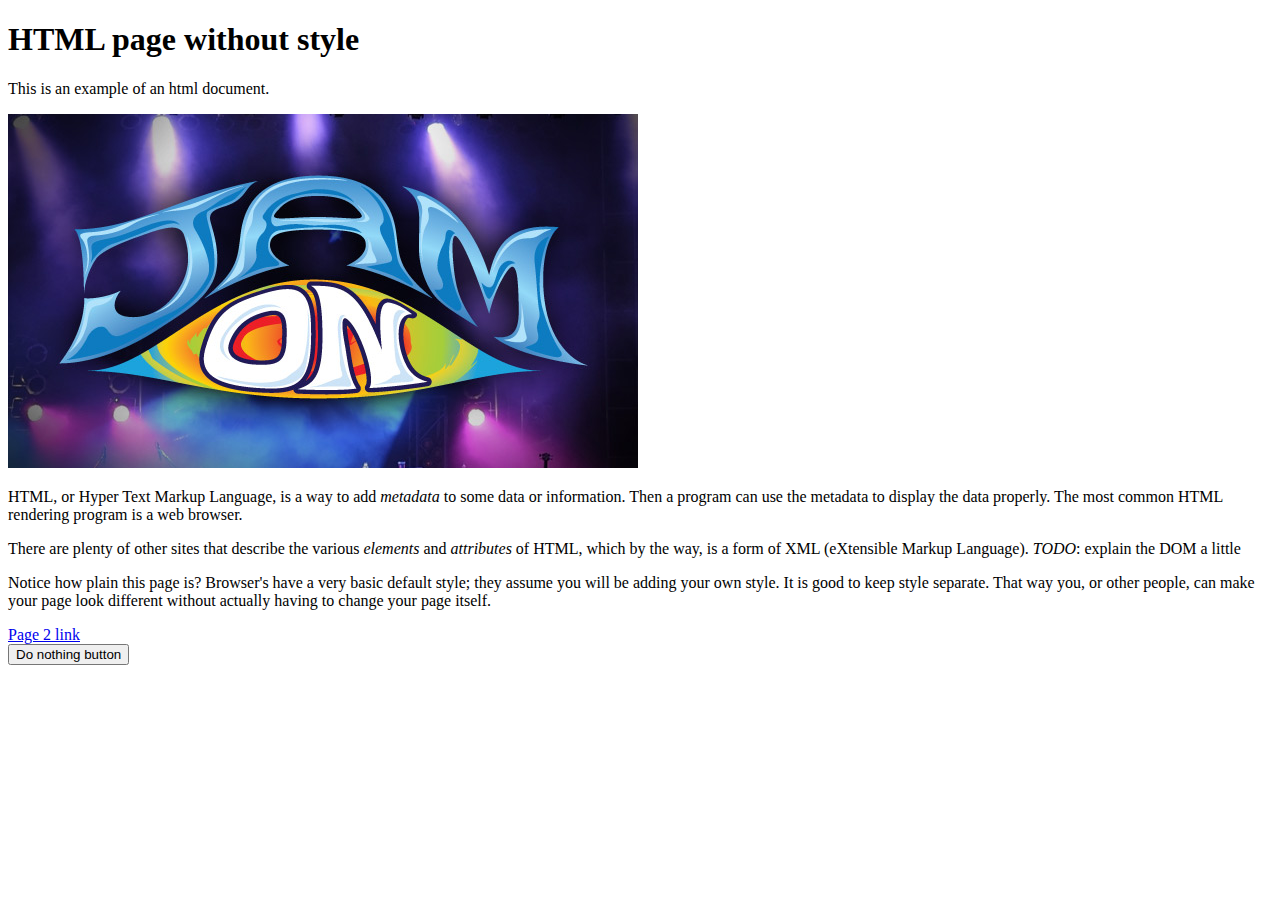
<file: 1_html/index.html>
<!DOCTYPE html>
<html>
    <head>
        <title>1_html</title>
    </head>
    <body>
        <h1>HTML page without style</h1>
        <p>
            This is an example of an html document.
        </p>
        <img src="../img/jamon.jpg"/>
        <p>
            HTML, or Hyper Text Markup Language, is a way to add <i>metadata</i> to
            some data or information.  Then a program can use the metadata to display
            the data properly.  The most common HTML rendering program is a web
            browser.
        </p>
        <p>
            There are plenty of other sites that describe the various <i>elements</i>
            and <i>attributes</i> of HTML, which by the way, is a form of XML
            (eXtensible Markup Language).
            <i>TODO</i>: explain the DOM a little
        </p>
        <p>
            Notice how plain this page is?  Browser's have a very basic default style;
            they assume you will be adding your own style.  It is good to keep style
            separate. That way you, or other people, can make your page look different
            without actually having to change your page itself.
        </p>
        <div>
            <a href="page2.html">Page 2 link</a>
        </div>
        <div>
            <button>Do nothing button</button>
        </div>
    </body>
</html>
</file>
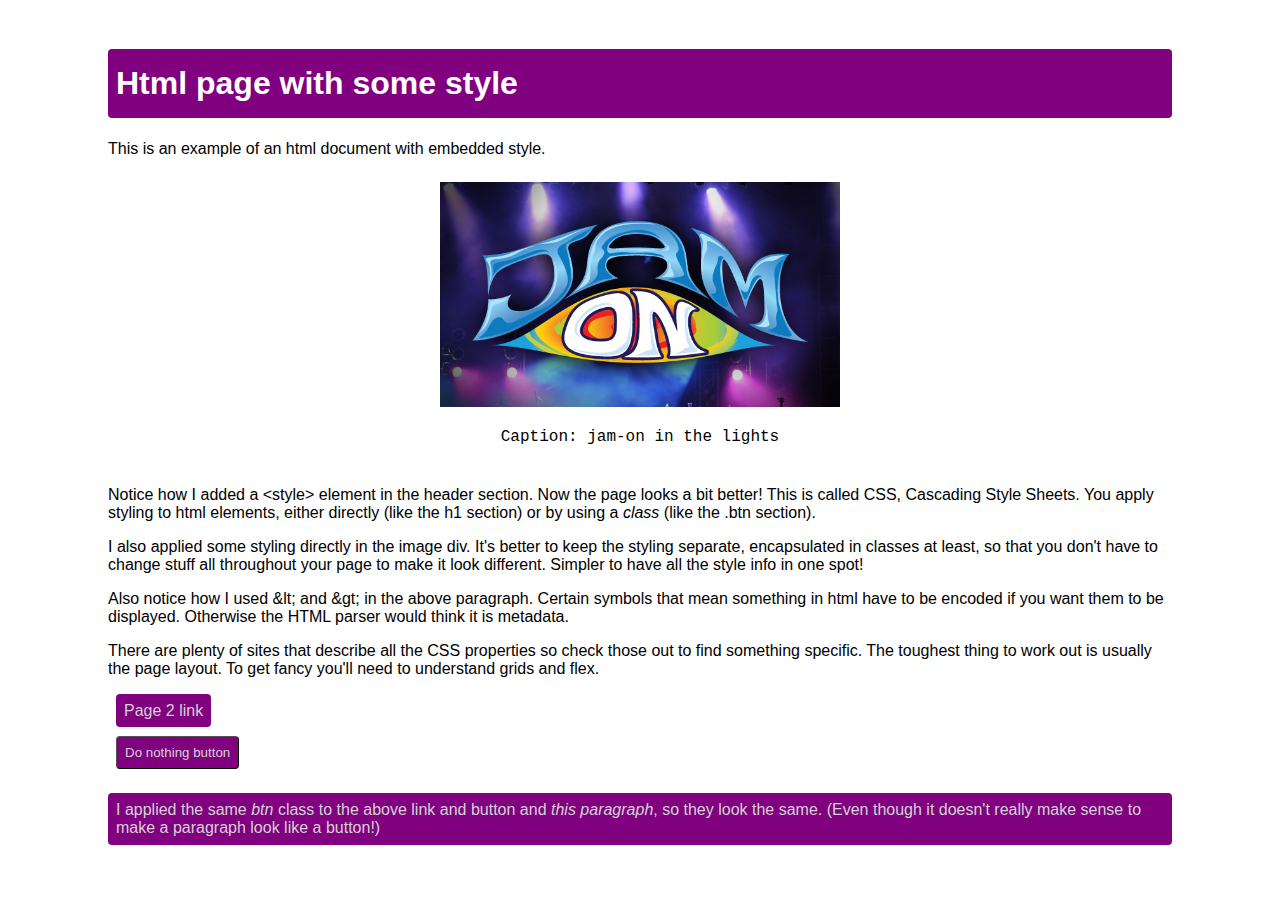
<file: 2_html_css/index.html>
<!DOCTYPE html>
<html>
    <head>
        <title>2_html</title>
        <style>
            body {
                font-family:Arial, Helvetica, sans-serif;
            }
            h1 {
                color: white;
                background-color: purple;
                padding: 16px 8px;
                border-radius: 4px;
            }
            .btn {
                text-decoration: none;
                color: lightgray;
                background-color: purple;
                border-width: 1px;
                border-radius: 4px;
                border-color: #000;
                padding: 8px;
            }
            div {
                padding: 8px;
            }
            .main {
                padding: 20px 100px;
            }
        </style>
    </head>
    <body>
        <div class="main">
            <h1>Html page with some style</h1>
            <p>
                This is an example of an html document with embedded style.
            </p>
            <div style="text-align:center;font-family:'Courier New', Courier, monospace">
                <img width="400px" src="../img/jamon.jpg"/>
                <p>Caption: jam-on in the lights</p>
            </div>
            <p>
                Notice how I added a &lt;style&gt; element in the header section.
                Now the page looks a bit better!  This is called CSS, Cascading Style Sheets.
                You apply styling to html elements, either directly (like the h1 section)
                or by using a <i>class</i> (like the .btn section).
            </p>
            <p>
                I also applied some styling directly in the image div. It's better to
                keep the styling separate, encapsulated in classes at least, so that
                you don't have to change stuff all throughout your page to make it
                look different. Simpler to have all the style info in one spot!
            </p>
            <p>
                Also notice how I used &amp;lt; and &amp;gt; in the above paragraph.
                Certain symbols that mean something in html have to be encoded if you
                want them to be displayed. Otherwise the HTML parser would think it
                is metadata.
            </p>
            <p>
                There are plenty of sites that describe all the CSS properties so
                check those out to find something specific.  The toughest thing
                to work out is usually the page layout.  To get fancy you'll need
                to understand grids and flex.
            </p>
            <div>
                <a class="btn" href="page2.html">Page 2 link</a>
            </div>
            <div>
                <button class="btn">Do nothing button</button>
            </div>
            <p class="btn">
                I applied the same <i>btn</i> class to the above link and button and
                <i>this paragraph</i>, so they look the same. (Even though it doesn't
                really make sense to make a paragraph look like a button!)
            </p>
        </div>
    </body>
</html>
</file>
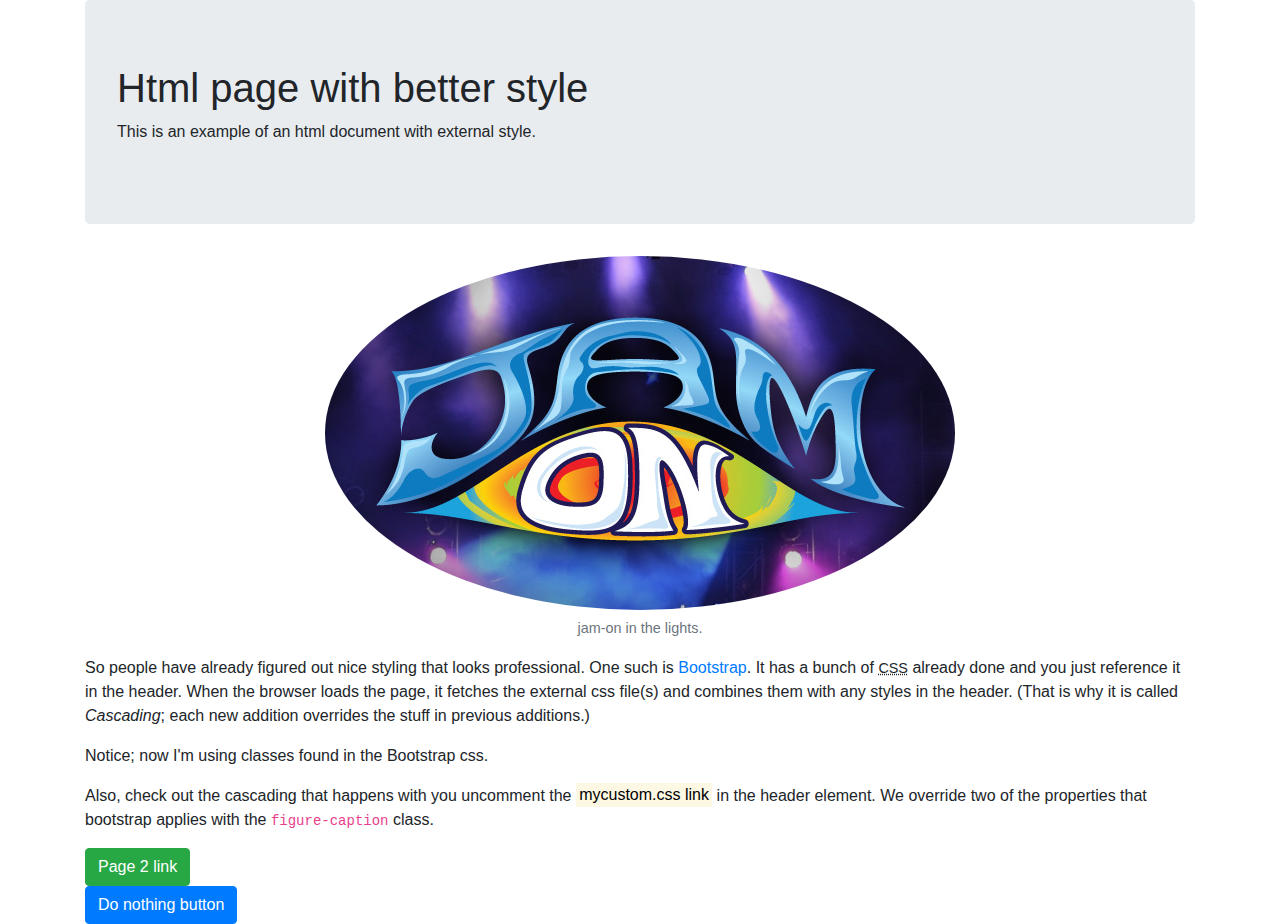
<file: 3_html_bootstrap/index.html>
<!DOCTYPE html>
<html>
    <head>
        <title>3_html_bootstrap</title>
        <link rel="stylesheet" href="https://stackpath.bootstrapcdn.com/bootstrap/4.3.1/css/bootstrap.min.css" integrity="sha384-ggOyR0iXCbMQv3Xipma34MD+dH/1fQ784/j6cY/iJTQUOhcWr7x9JvoRxT2MZw1T" crossorigin="anonymous">
        <!-- <link rel="stylesheet" href="mycustom.css"/> -->
    </head>
    <body>
        <div class="container">

            <div class="jumbotron">
                <h1>Html page with better style</h1>
                <p>
                    This is an example of an html document with external style.
                </p>
            </div>

            <div class="text-center">
                <figure class="figure">
                    <img src="../img/jamon.jpg" class="figure-img img-fluid rounded-circle">
                    <figcaption class="figure-caption">jam-on in the lights.</figcaption>
                </figure>
            </div>

            <p>
                So people have already figured out nice styling that looks professional.
                One such is <a href="https://getbootstrap.com">Bootstrap</a>. It has
                a bunch of <abbr class="initialism" title="Cascading Style Sheets">CSS</abbr>
                already done and you just reference it in the header.
                When the browser loads the page, it fetches the external css file(s)
                and combines them with any styles in the header. (That is why it is
                called <i>Cascading</i>; each new addition overrides the stuff in
                previous additions.)
            </p>
            <p>
                Notice; now I'm using classes found in the Bootstrap css.
            </p>
            <p>
                Also, check out the cascading that happens with you uncomment the <mark>mycustom.css link</mark>
                in the header element.  We override two of the properties that bootstrap applies with the
                <code>figure-caption</code> class.
            </p>
            <div>
                <a class="btn btn-success" href="page2.html">Page 2 link</a>
            </div>
            <div>
                <button class="btn btn-primary">Do nothing button</button>
            </div>
        </div>
    </body>
</html>
</file>
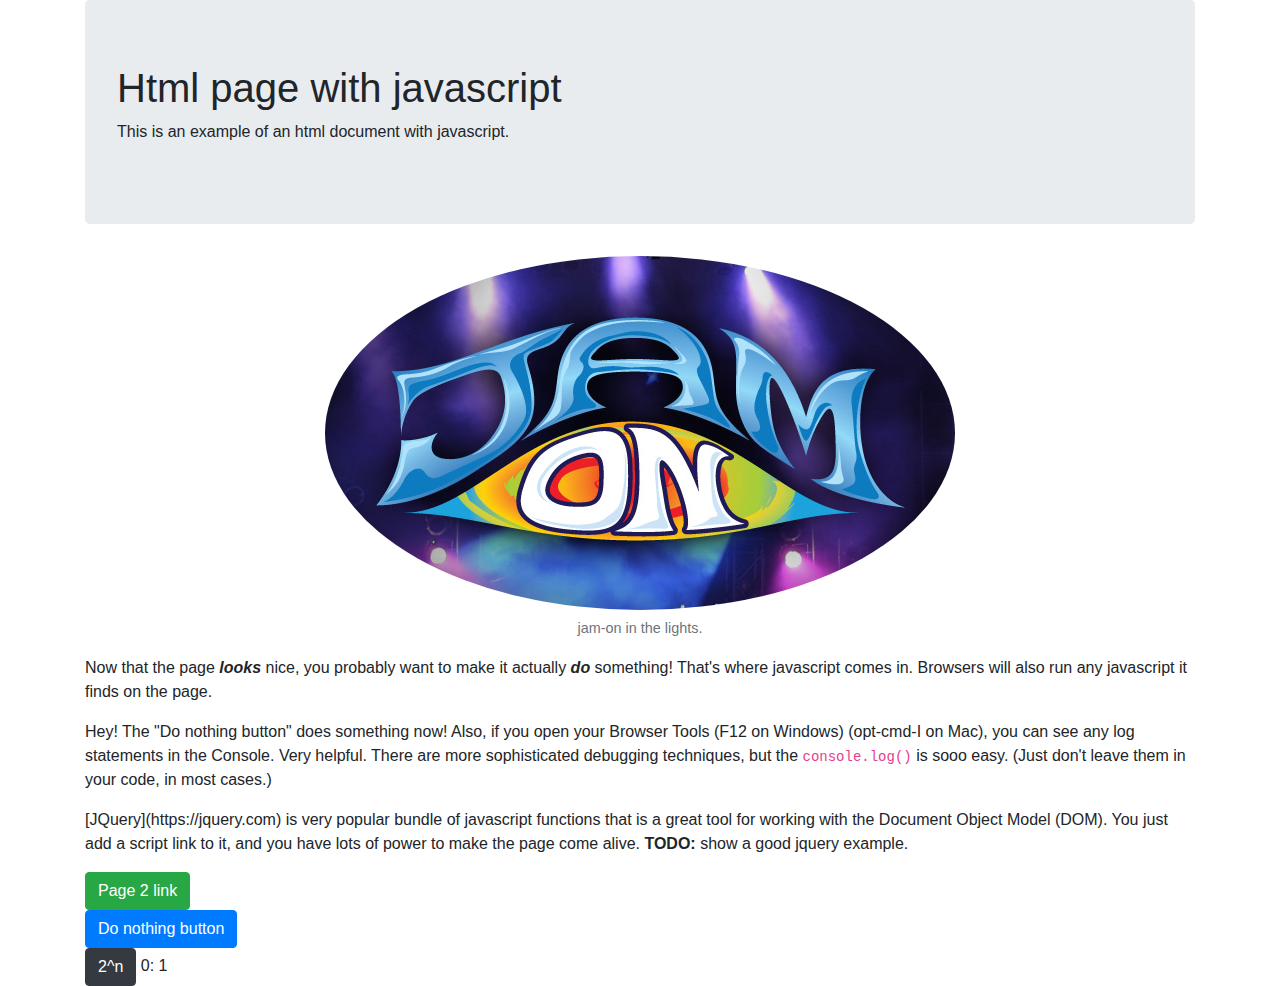
<file: 4_html_js/index.html>
<!DOCTYPE html>
<html>
    <head>
        <title>4_html_js</title>
        <link rel="stylesheet" href="https://stackpath.bootstrapcdn.com/bootstrap/4.3.1/css/bootstrap.min.css" integrity="sha384-ggOyR0iXCbMQv3Xipma34MD+dH/1fQ784/j6cY/iJTQUOhcWr7x9JvoRxT2MZw1T" crossorigin="anonymous">
        <!-- <link rel="stylesheet" href="mycustom.css"/> -->
    </head>
    <body>
        <div class="container">

            <div class="jumbotron">
                <h1>Html page with javascript</h1>
                <p>
                    This is an example of an html document with javascript.
                </p>
            </div>

            <div class="text-center">
                <figure class="figure">
                    <img src="../img/jamon.jpg" class="figure-img img-fluid rounded-circle">
                    <figcaption class="figure-caption">jam-on in the lights.</figcaption>
                </figure>
            </div>

            <p>
                Now that the page <strong><i>looks</i></strong> nice, you probably
                want to make it actually <strong><i>do</i></strong> something!
                That's where javascript comes in.  Browsers will also run any
                javascript it finds on the page.
            </p>

            <p>
                Hey! The "Do nothing button" does something now!  Also, if you open
                your Browser Tools (F12 on Windows) (opt-cmd-I on Mac), you can see
                any log statements in the Console.  Very helpful. There are more
                sophisticated debugging techniques, but the <code>console.log()</code>
                is sooo easy.  (Just don't leave them in your code, in most cases.)
            </p>

            <p>
                [JQuery](https://jquery.com) is very popular bundle of javascript
                functions that is a great tool for working with the Document Object
                Model (DOM). You just add a script link to it, and you have lots of
                power to make the page come alive.

                <strong>TODO:</strong> show a good jquery example.
            </p>
            <div>
                <a class="btn btn-success" href="page2.html">Page 2 link</a>
            </div>
            <div>
                <button id="nothingButton" class="btn btn-primary" onclick="toggleText(this)">Do nothing button</button>
            </div>
            <div>
                <button id="twosButton" class="btn btn-dark">2^n</button>
                <span id="twosLabel">0: 1</span>
            </div>
        </div>

        <script>
            // alert('This js runs when the page loads. Browers have their own default ui for "alerts"');

            // this runs after the page has been loaded.
            document.addEventListener("DOMContentLoaded", function(ev) {
                console.log('hi there!');
                alert('This js runs after the page has been loaded.  Browsers have their own default ui for "alerts"');

                // also, after the page loads, I wire up an event listener to a button click.
                let twos = 0;
                const twosBtn = document.getElementById('twosButton');
                const twosLabel = document.getElementById('twosLabel');
                twosBtn.addEventListener('click', function(el) {
                    twos += 1;
                    twosLabel.innerText = `${twos}: ${Math.pow(2,twos)}`; // this is called an interpolated string
                });
            });

            // this one is wired up to the nothingButton directly in the html.
            function toggleText(el) {
                el.innerText = el.innerText.match(/nothing/)
                    ? "Do something Button"
                    : "Do nothing Button";
                console.log(`changed button text: ${el.innerText}`);
            }
        </script>
    </body>
</html>
</file>
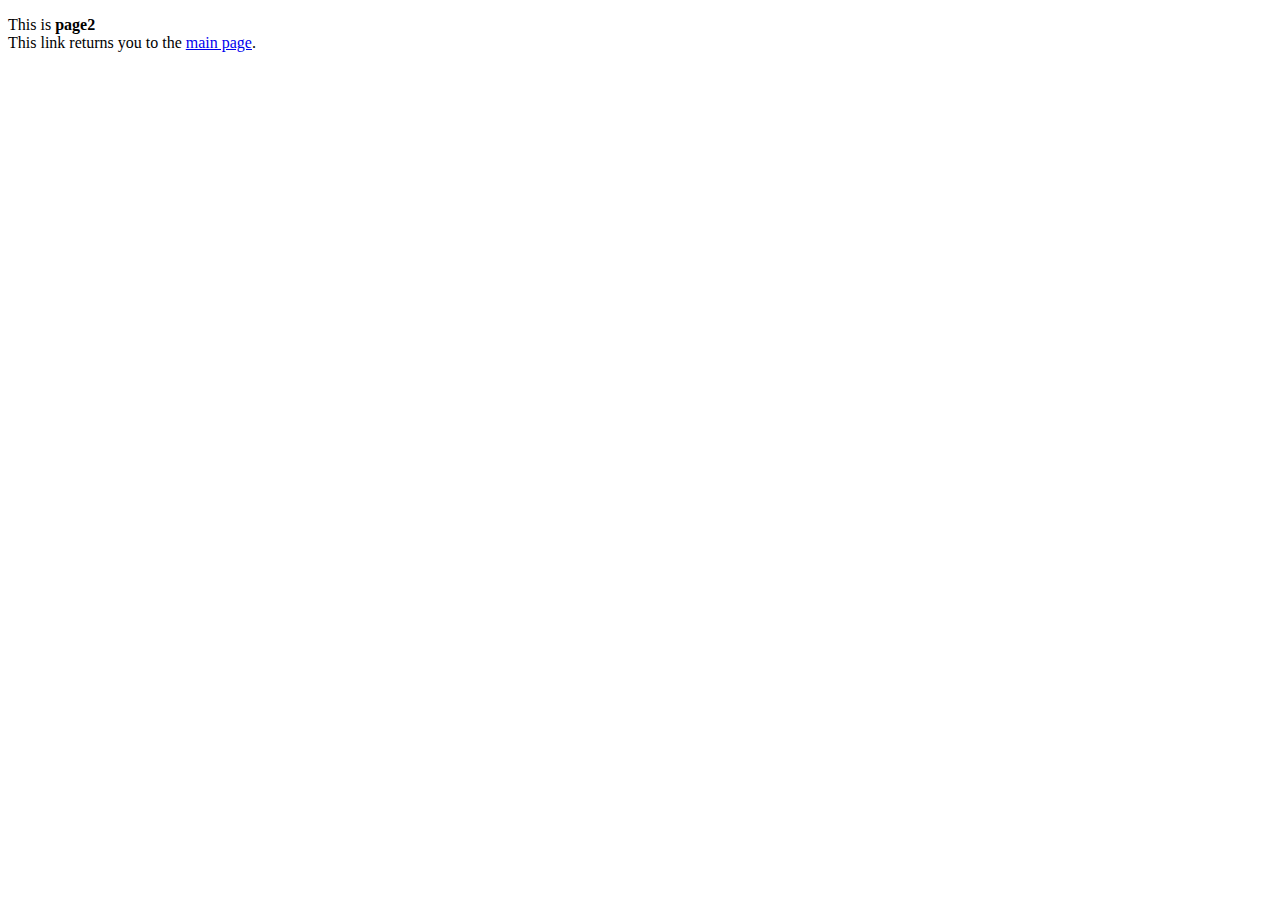
<file: 1_html/page2.html>
<!DOCTYPE html>
<html>
    <head>
        <title>1_html_page2</title>
    </head>
    <body>
        <p>
            This is <strong>page2</strong> <br/>
            This link returns you to the <a href="index.html">main page</a>.
        </p>
    </body>
</html>
</file>
<file: 3_html_bootstrap/mycustom.css>
.figure-caption {
    font-family: 'Courier New', Courier, monospace;
    color: purple;
}
</file>
